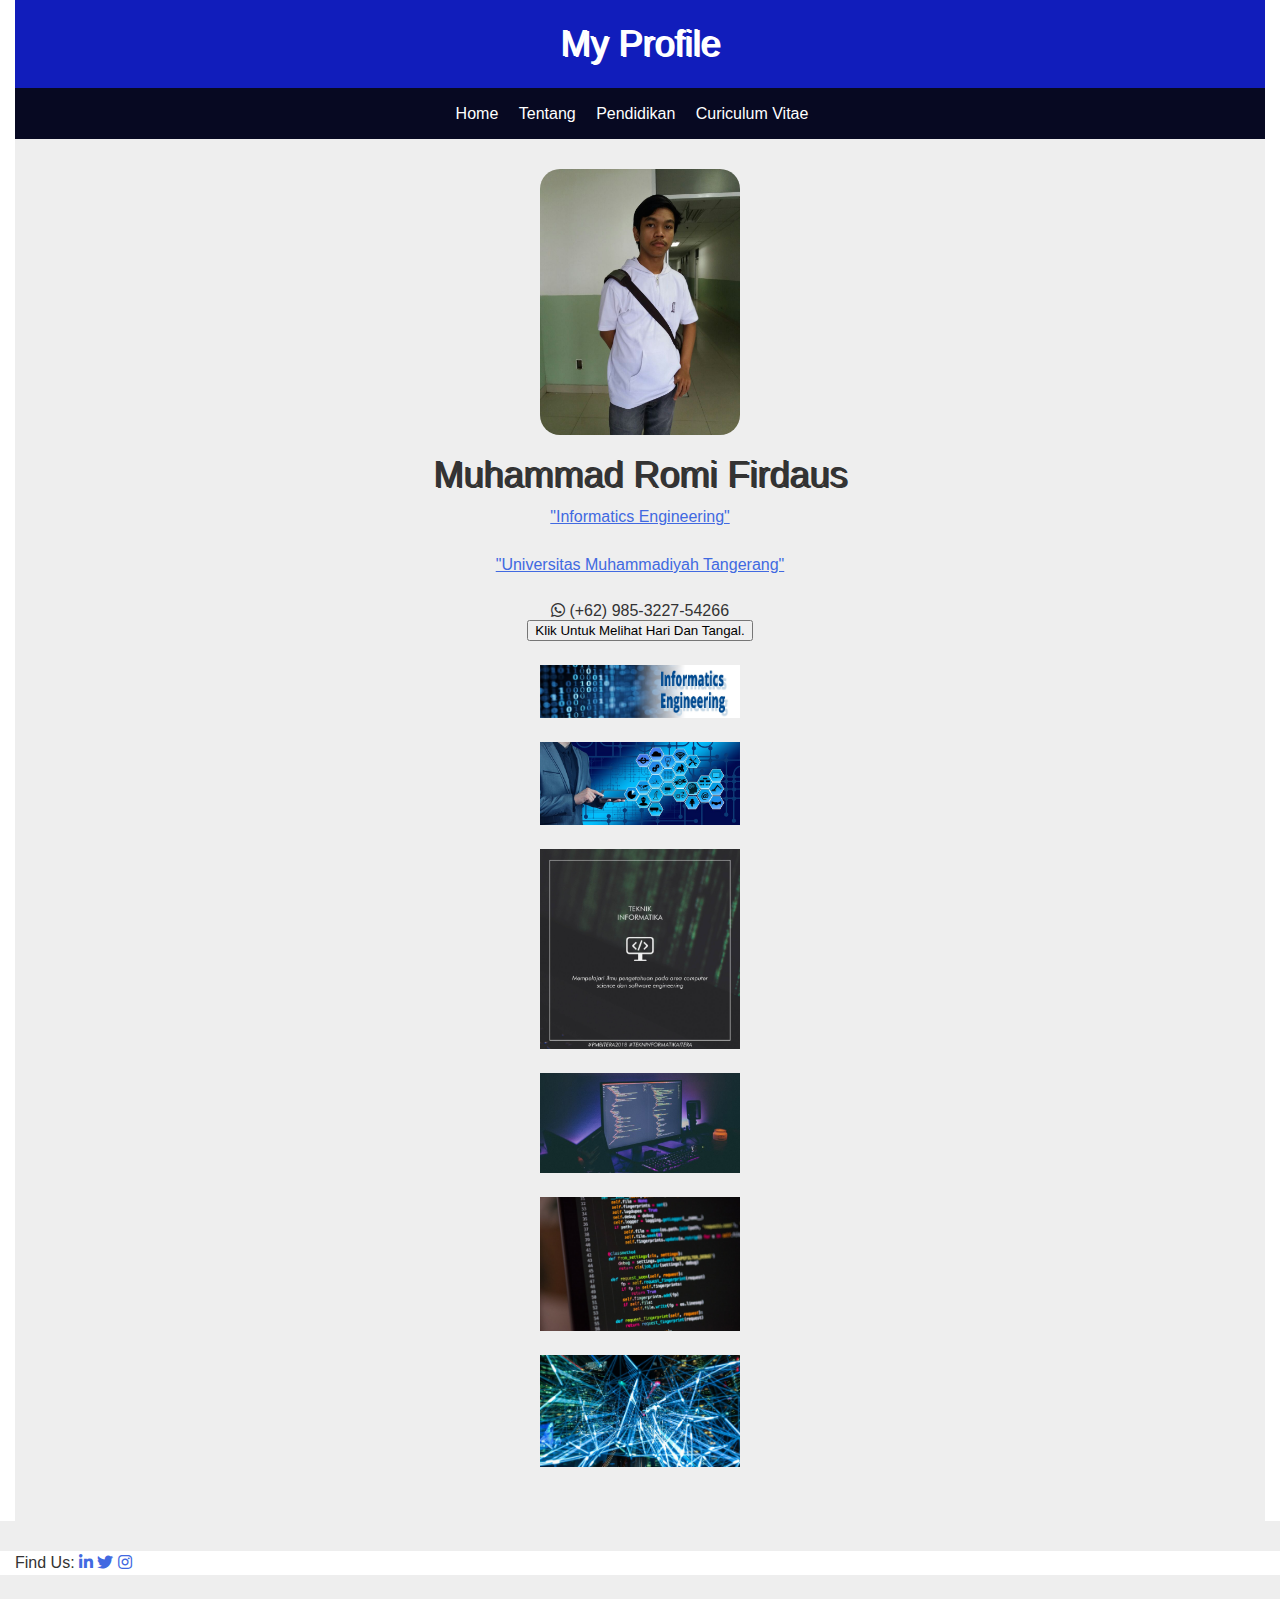
<file: index.html>
<!DOCTYPE html>
<html lang="en">
	<head>
		<meta charset="utf-8">
		<title>MRF</title>
		
	
		<link rel="stylesheet" href="css/styles.css">
		<link href="fontawesome-free/css/all.min.css" rel="stylesheet">
	</head>
	<body>
		
		<div class="container">
			<div class="header">
				<center><h1 class="header-heading">My Profile</h1></center>
			</div>
			<div class="nav-bar">
				<center><ul class="nav">
					<li><a href="index.html">Home</a></li>
					<li><a href="tentang.html">Tentang</a></li>
					<li><a href="pendidikan.html">Pendidikan</a></li>
					<li><a href="cv.html">Curiculum Vitae</a></li>
				
				</ul></center>
			</div>

					<div class="jumbotron text-center">
      <img src="img/romi.jpg" class="img-circle">
      <h1>Muhammad Romi Firdaus</h1>
      <p><a href="https://informatika.ft-umt.ac.id/">"Informatics Engineering"</a></p>
       <p><a href="https://umt.ac.id/">"Universitas Muhammadiyah Tangerang"</a></p>
      <a><div class="subheading mb-5"><i class="fab fa-whatsapp"></i> (+62) 985-3227-54266</div></a>
		<button type="button"
			onclick="document.getElementById('demo').innerHTML = Date()">
			Klik Untuk Melihat Hari Dan Tangal.</button>
      	<p id="demo"></p>

      	<p><img alt="Gambar Koala" src="img/inforengg.jpg"></p>
      	<p><img alt="Gambar Koala" src="img/teknik informatika.jpg"></p>
      	<p><img alt="Gambar Koala" src="img/infor.jpg"></p>
		<p><img alt="Gambar Koala" src="img/coding2.jpg"></p>
		<p><img alt="Gambar Koala" src="img/coding1.jpg"></p>
		<p><img alt="Gambar Koala" src="img/network.jpg"></p>
        </div>
    </div>
  
    <footer>
      <div class="container text-left">
        <div class="row">
          <div class="col-sm-12">
          	<p> Find Us: <a href="https://www.linkedin.com/in/muhammad-romi-firdaus-472657128"><i class="fab fa-linkedin-in"></i></a>
          	<a href="https://twitter.com/M_RomiF?s=08"><i class="fab fa-twitter"></i></a>
            <a href="https://instagram.com/mromiif"><i class="fab fa-instagram"></i></a>
          </div>
        </div>
      </div>
    </footer>
 	 <script src="js/script.js"></script>
	</body>
</html>
</file>
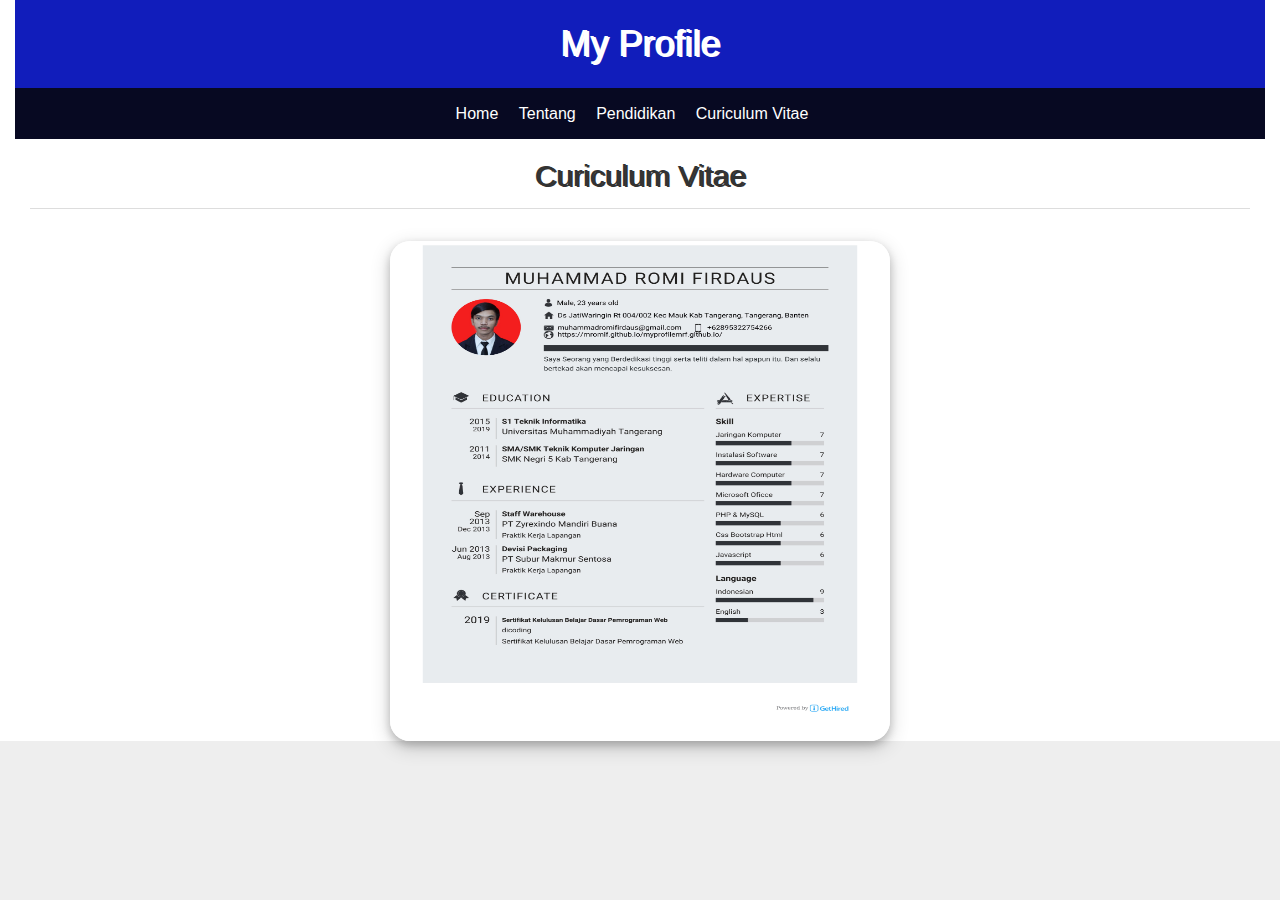
<file: cv.html>
<!DOCTYPE html>
<html lang="en">
	<head>
		<meta charset="utf-8">
		<title>MRF</title>
		
		<link rel="stylesheet" href="css/styles.css">
	</head>
	<body>
		<div class="container">
			<div class="header">
				<center><h1 class="header-heading">My Profile</h1></center>
			</div>
			<div class="nav-bar">
				<center><ul class="nav">
					<li><a href="index.html">Home</a></li>
					<li><a href="tentang.html">Tentang</a></li>
					<li><a href="pendidikan.html">Pendidikan</a></li>
					<li><a href="cv.html">Curiculum Vitae</a></li>
				</ul></center>
			</div>

			 <section class="about" id="about">
      <div class="container">
        <div class="row">
          <div class="col-sm-12">
            <h2 class="text-center">Curiculum Vitae</h2>
            <hr>
          </div>
        </div>
 <div class="row">
          <div class="col-sm-12">
		<img class="gambar" src="img/CV-1.jpg">
	</div>
</div>
</body>
</html>
</file>
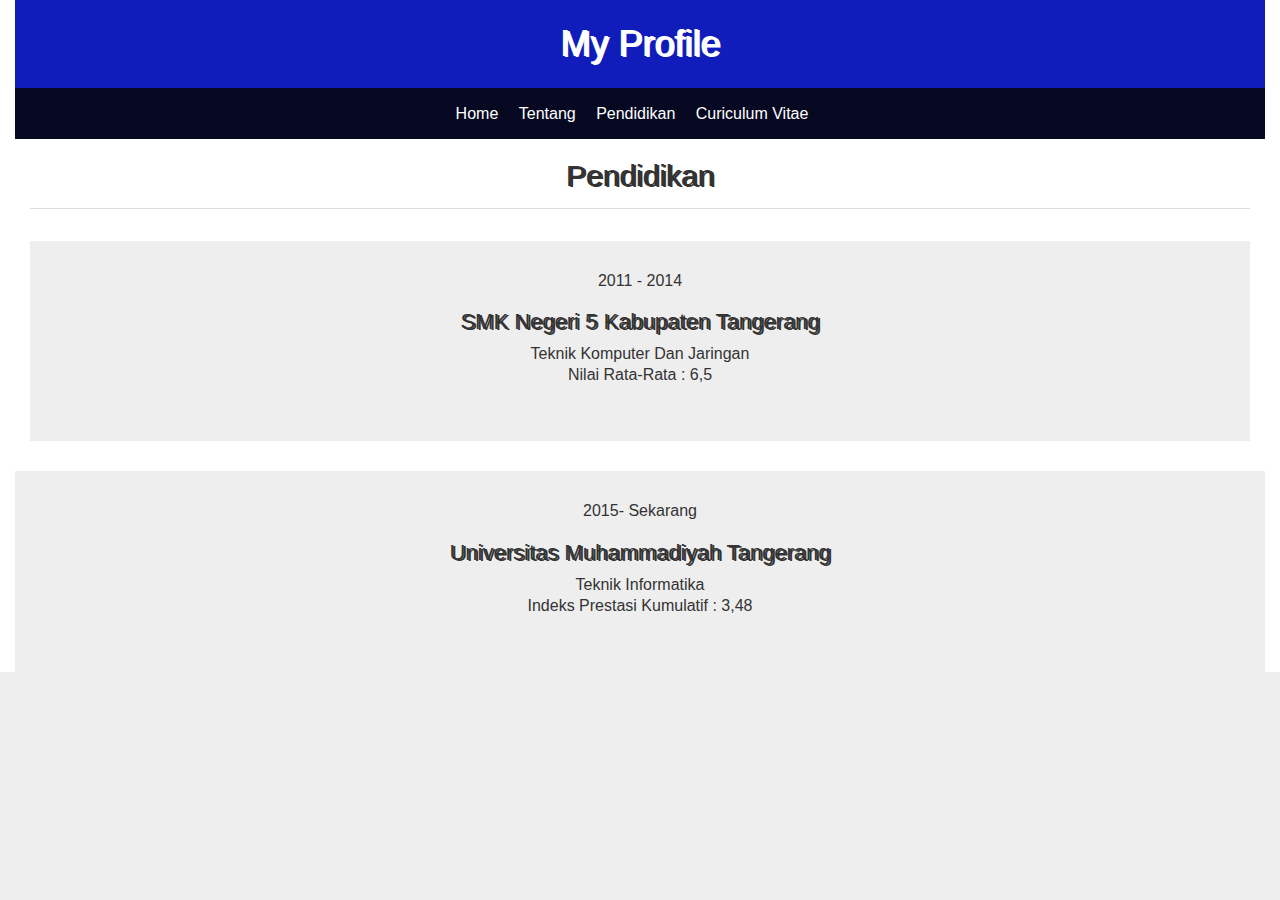
<file: pendidikan.html>
<!DOCTYPE html>
<html lang="en">
	<head>
		<meta charset="utf-8">
		<title>MRF</title>
		
	
		<link rel="stylesheet" href="css/styles.css">
	</head>
	<body>
		<div class="container">
			<div class="header">
				<center><h1 class="header-heading">My Profile</h1></center>
			</div>
			<div class="nav-bar">
				<center><ul class="nav">
					<li><a href="index.html">Home</a></li>
					<li><a href="tentang.html">Tentang</a></li>
					<li><a href="pendidikan.html">Pendidikan</a></li>
					<li><a href="cv.html">Curiculum Vitae</a></li>
				</ul></center>
			</div>

			 <section class="about" id="about">
      <div class="container">
        <div class="row">
          <div class="col-sm-12">
            <h2 class="text-center">Pendidikan</h2>
            <hr>
          </div>
        </div>

        <div class="jumbotron text-center">
            <center><span class="text-primary">2011 - 2014</span></center>
            <center><h3 class="mb-0">SMK Negeri 5 Kabupaten Tangerang</h3>
            <div>Teknik Komputer Dan Jaringan</div>
            <p>Nilai Rata-Rata : 6,5</p></center>
          </div>
        </div>
         <div class="jumbotron text-center">
            <center><span class="text-primary">2015- Sekarang</span></center>
            <center><h3 class="mb-0">Universitas Muhammadiyah Tangerang</h3>
            <div class="subheading mb-3">Teknik Informatika</div>
            <p>Indeks Prestasi Kumulatif : 3,48</p></center>
          </div>
        </div>
        </div>
      </div>
    </section>
	</body>
</html>
</file>
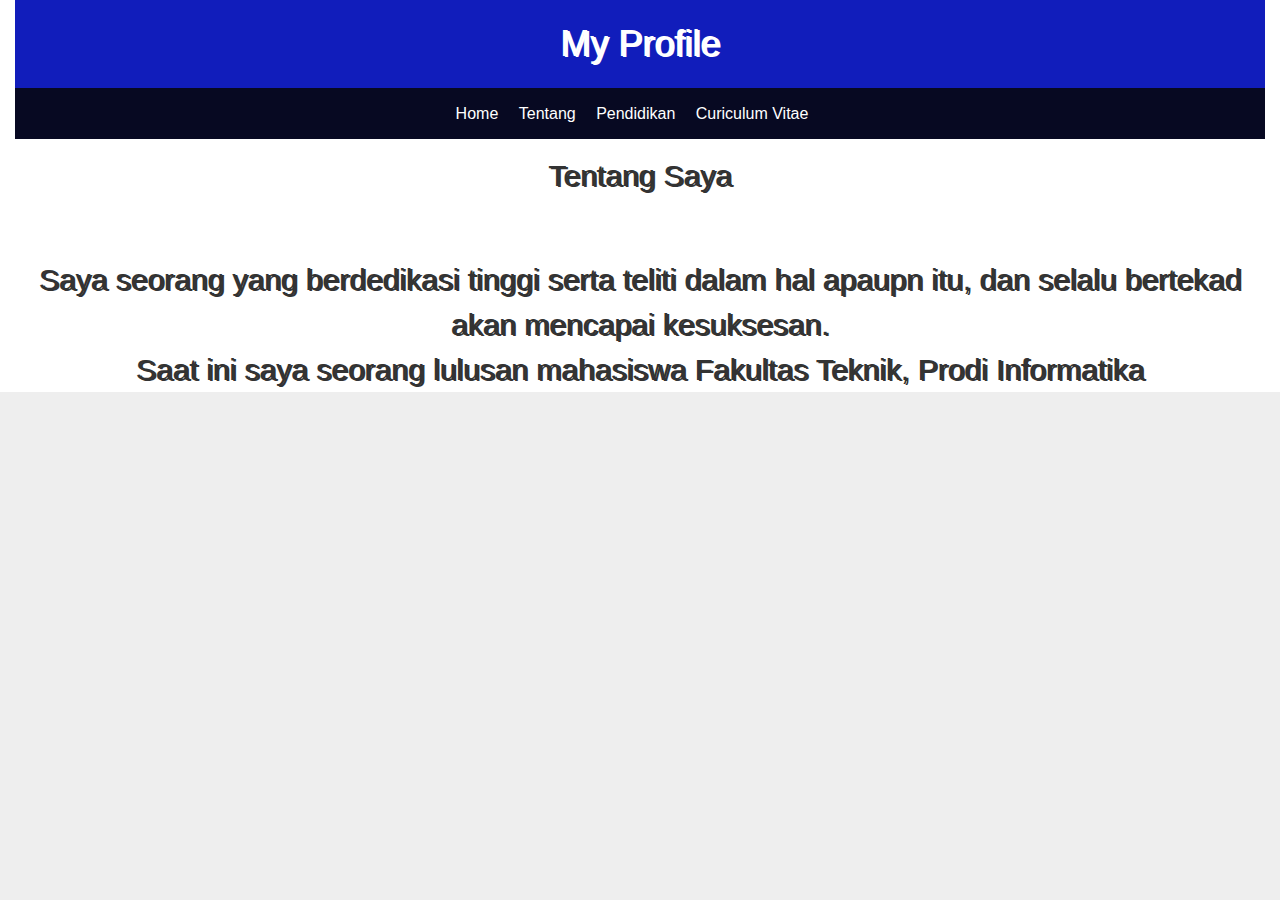
<file: tentang.html>
<!DOCTYPE html>
<html lang="en">
	<head>
		<meta charset="utf-8">
		<title>MRF</title>
		
		<link rel="stylesheet" href="css/styles.css">
	</head>
	<body>
		<div class="container">
			<div class="header">
				<center><h1 class="header-heading">My Profile</h1></center>
			</div>
			<div class="nav-bar">
				<center><ul class="nav">
					<li><a href="index.html">Home</a></li>
					<li><a href="tentang.html">Tentang</a></li>
					<li><a href="pendidikan.html">Pendidikan</a></li>
					<li><a href="cv.html">Curiculum Vitae</a></li>
				</ul></center>
			</div>

			 <section class="about" id="about">
      <div class="container">
        <div class="row">
          <div class="col-sm-12">
            <h2 class="text-center">Tentang Saya</h2>
          </div>
        </div></div></section>

       <h2 class="mrf">
            <center><p><br>Saya seorang yang berdedikasi tinggi serta teliti dalam hal apaupn itu, dan selalu bertekad akan mencapai kesuksesan.</br>
            	Saat ini saya seorang lulusan mahasiswa Fakultas Teknik, Prodi Informatika</p></center>
          </div></h2>
          
	</body>
</html>
</file>
<file: css/styles.css>
/* -----------------------
Base styles
------------------------*/

body
{
	margin: 0;
	padding: 0;
	color: #333;
	background-color: #eee;
	font: 1em/1.2 "Helvetica Neue", Helvetica, Arial, Geneva, sans-serif;
}

h1,h2,h3,h4,h5,h6
{
	margin: 0 0 .5em;
	font-weight: 500;
	line-height: 1.1;
	text-shadow: 2px 1px;
}

h1 { font-size: 2.25em; } /* 36px */
h2 { font-size: 1.75em; } /* 28px */
h3 { font-size: 1.375em; } /* 22px */
h4 { font-size: 1.125em; } /* 18px */
h5 { font-size: 1em; } /* 16px */
h6 { font-size: .875em; } /* 14px */

p
{
	margin: 0 0 1.5em;
	line-height: 1.5;
}

blockquote
{
	padding: 1em 2em;
	margin: 0 0 2em;
	border-left: 5px solid #eee;
}

hr
{
	height: 0;
	margin-top: 1em;
	margin-bottom: 2em;
	border: 0;
	border-top: 1px solid #ddd;
}

table
{
	background-color: transparent;
	border-spacing: 0;
	border-collapse: collapse;
	border-top: 1px solid #ddd;
}

th, td
{
	padding: .5em 1em;
	vertical-align: top;
	text-align: left;
	border-bottom: 1px solid #ddd;
}

a:link { color: royalblue; }
a:visited { color: purple; }
a:focus { color: black; }
a:hover { color: green; }
a:active { color: red; }

/* -----------------------
Layout styles
------------------------*/
.gambar{
	height: 500px;
	width: 500px;
	border-bottom-right-radius: 20px;
border-top-right-radius: 20px;
border-top-left-radius: 20px;
border-bottom-left-radius: 20px;
box-shadow: 50px;
      display: block;
    margin-left: auto;
    margin-right: auto;
    position: relative;
  box-shadow: 0 4px 8px 0 rgba(0, 0, 0, 0.2), 0 6px 20px 0 rgba(0, 0, 0, 0.19);
  text-align: center;

}
#mrf {
  background-color: tomato;
  color: white;
  padding: 10px;

} 
.jumbotron {
    padding-top: 48px;
    padding-bottom: 48px;
}
.jumbotron {
    padding-top: 30px;
    padding-bottom: 30px;
    margin-bottom: 30px;
    color: inherit;
    background-color: #eee;
}
.text-center {
    text-align: center;
    line-height: 5em 1em;
}
.jumbotron img {
    width: 200px;
    border: 80px;
}
.img-circle {
    border-bottom-right-radius: 20px;
border-top-right-radius: 20px;
border-top-left-radius: 20px;
border-bottom-left-radius: 20px;
box-shadow: 50px;
border-style: inset;
border-style: ridge;
border-style: outset;
     border-image-width: 60px;
}
img {
    vertical-align: middle;
    width: 50px;
}
img {
    border: 0;
}
.container
{
	
	 padding-right: 15px;
  	 padding-left: 15px;
  	 margin-right: auto;
  	 margin-left: auto;
	 background-color: #fff;
}
.text-center {
    text-align: center;
}
.h2, h2 {
    font-size: 30px;
}
.h1, .h2, .h3, h1, h2, h3 {
    margin-top: 20px;
    margin-bottom: 10px;
}
.h1, .h2, .h3, .h4, .h5, .h6, h1, h2, h3, h4, h5, h6 {
    font-family: inherit;
    font-weight: 500;
    line-height: 1.1;
    color: inherit;
}
.header
{

	color: #fff;
	background: #111dbb;
	padding: auto;
}

.header-heading { 
	margin: auto; 

}

.nav-bar
{
	background:#070922;
	padding: 0;
}

.content { padding: 1em 1.25em; }

.footer
{
	 padding-right: 15px;
  	 padding-left: 15px;
  	 margin-right: auto;
  	 margin-left: auto;
	 background-color: #fff;
}

/* -----------------------
Nav
------------------------*/

.nav
{
	margin: 0;
	padding: 0;
	list-style: none;
}

.nav li
{
	display: inline;
	margin: 0;
}

.nav a
{
	display: block;
	padding: .7em 1.25em;
	color: #fff;
	text-decoration: none;
	border-bottom: 1px solid gray;
}

.nav a:link { color: white; }
.nav a:visited { color: white; }

.nav a:focus
{
	color: black;
	background-color: blue;
}

.nav a:hover
{
	color: white;
	background-color: blue;
}

.nav a:active
{
	color: white;
	background-color: blue;
}

/* -----------------------
Single styles
------------------------*/

.img-responsive { max-width: 100%; }

.btn
{
	color: #fff !important;
	background-color: royalblue;
	border-color: #222;
	display: inline-block;
	padding: .5em 1em;
	margin-bottom: 0;
	font-weight: 400;
	line-height: 1.2;
	text-align: center;
	white-space: nowrap;
	vertical-align: middle;
	cursor: pointer;
	border: 1px solid transparent;
	border-radius: .2em;
	text-decoration: none;
}

.btn:hover
{
	color: #fff !important;
	background-color: green;
}

.btn:focus
{
	color: #fff !important;
	background-color: black;
}

.btn:active
{
	color: #fff !important;
	background-color: red;
}


/* -----------------------
Wide styles
------------------------*/

@media (min-width: 42em)
{
	.header { padding: 1.5em 3em; }
	.nav-bar { padding: 1em 3em; }
	.content { padding: 2em 3em; }
	.footer { padding: 2em 3em; }
	
	.nav li
	{
		display: inline;
		margin: 0 1em 0 0;
	}
	
	.nav a
	{
		display: inline;
		padding: 0;
		border-bottom: 0;
	}
}
</file>
